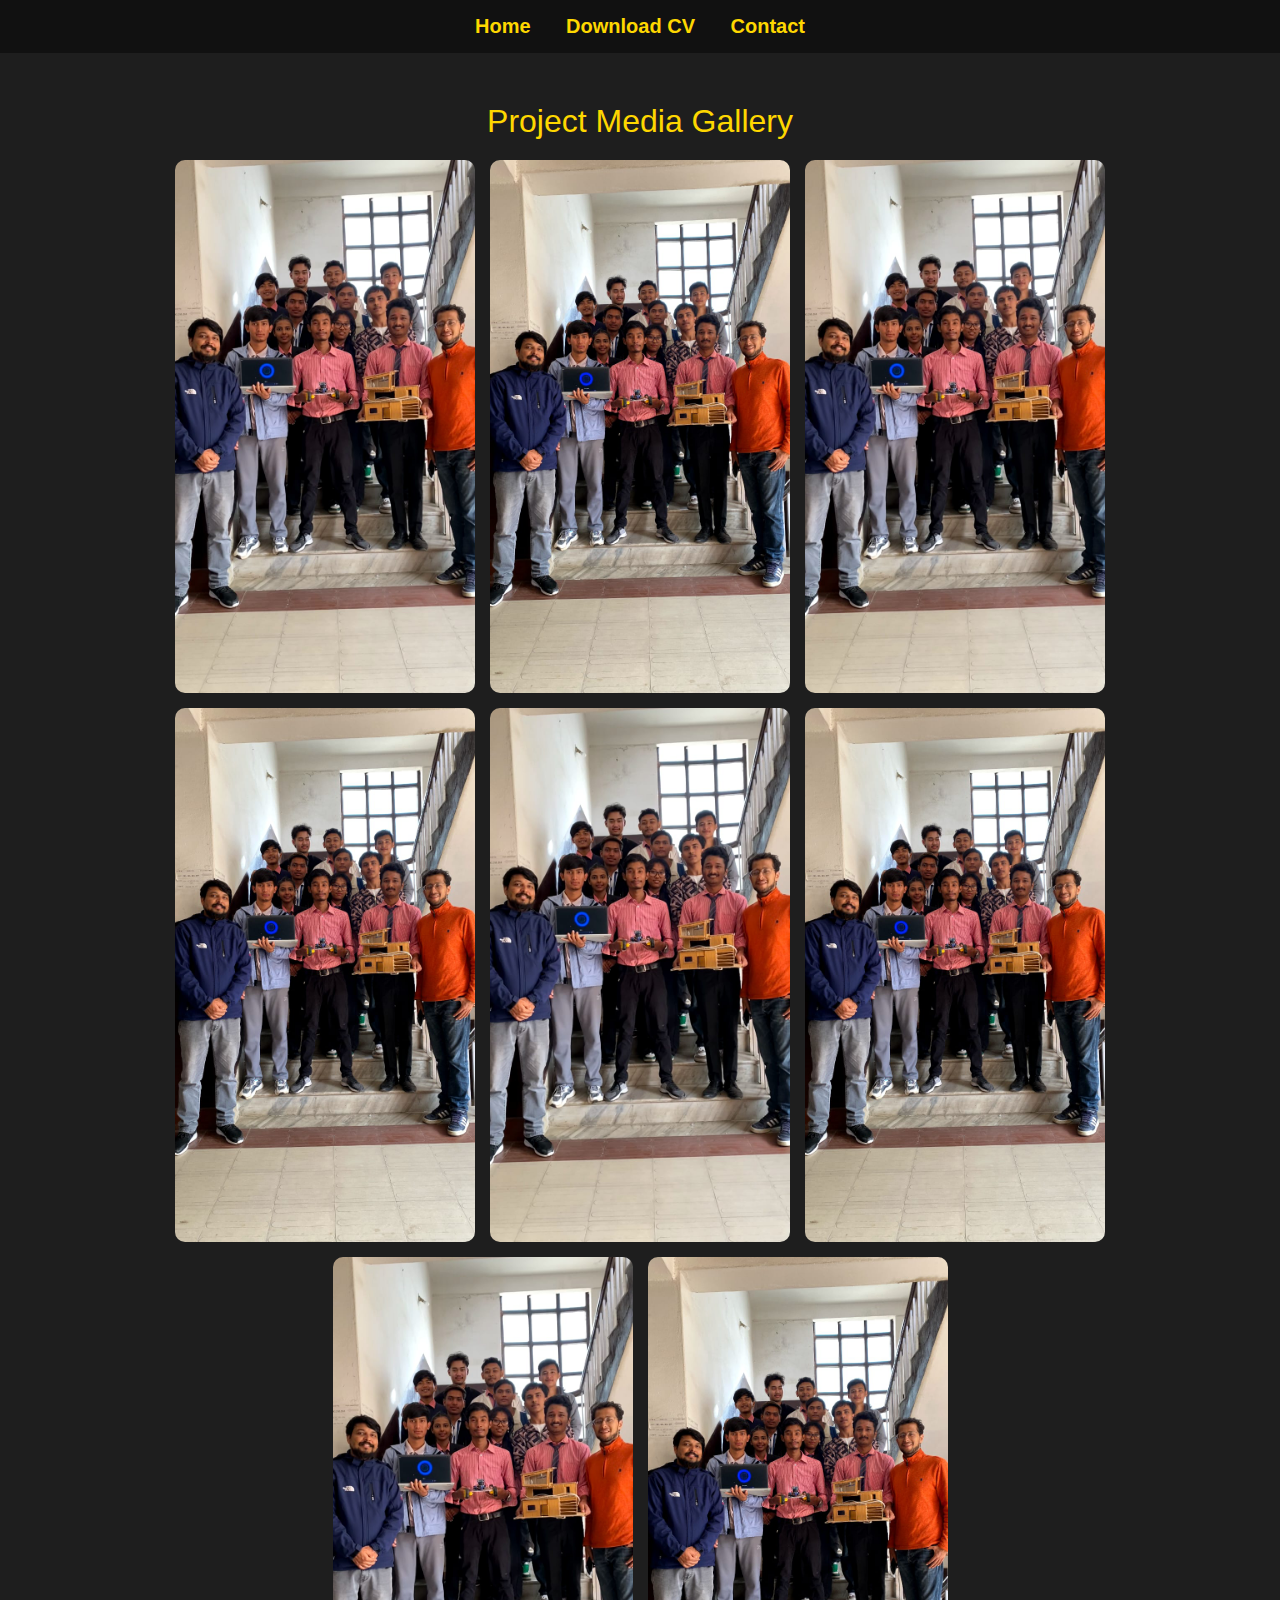
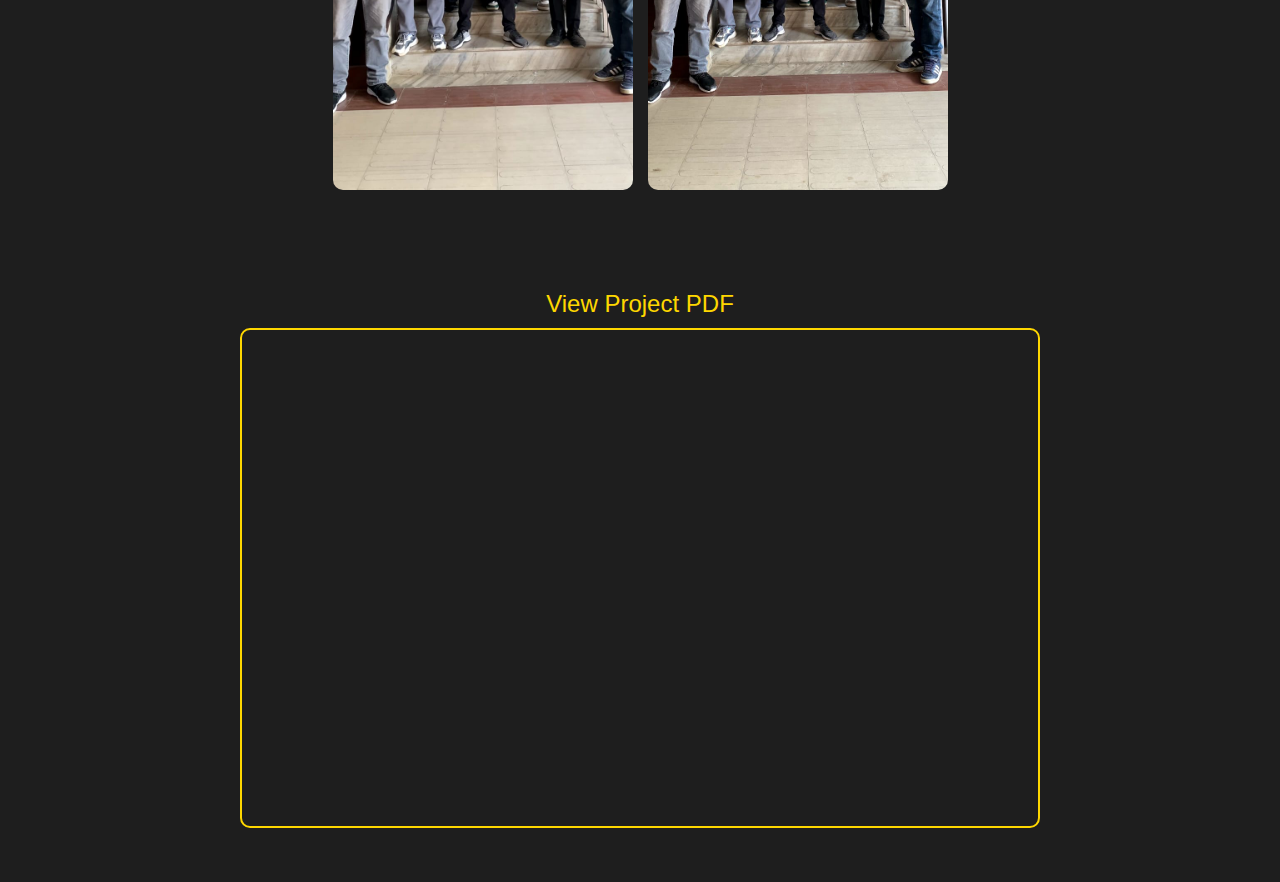
<file: files/file.html>
<!DOCTYPE html>
<html lang="en">
<head>
    <meta charset="UTF-8">
    <meta name="viewport" content="width=device-width, initial-scale=1.0">
    <title>Project Media Gallery</title>
    <style>
        /* General Styling */
        * {
            margin: 0;
            padding: 0;
            box-sizing: border-box;
            font-family: Arial, sans-serif;
        }

        body {
            background-color: #1e1e1e;
            color: white;
        }

        /* Navbar */
        .navbar {
            background: #111;
            padding: 15px;
            text-align: center;
            font-size: 20px;
        }

        .navbar a {
            color: #fed700;
            text-decoration: none;
            margin: 0 15px;
            font-weight: bold;
        }

        /* Project Section */
        .project-content {
            padding: 50px;
            text-align: center;
        }

        .project-title {
            font-size: 32px;
            margin-bottom: 20px;
            color: #fed700;
        }

        /* Image Grid */
        .projects {
            display: flex;
            flex-wrap: wrap;
            justify-content: center;
            gap: 15px;
        }

        .project {
            flex: 1 1 calc(33.33% - 30px); /* 3 per row */
            max-width: 300px;
            border-radius: 10px;
            overflow: hidden;
            position: relative;
            cursor: pointer;
            transition: transform 0.3s;
        }

        .project img {
            width: 100%;
            height: auto;
            display: block;
            transition: 0.3s;
        }

        .project:hover {
            transform: scale(1.05);
        }

        /* PDF Viewer */
        .pdf-container {
            margin: 50px auto;
            text-align: center;
        }

        .pdf-title {
            font-size: 24px;
            color: #fed700;
            margin-bottom: 10px;
        }

        iframe {
            width: 100%;
            max-width: 800px;
            height: 500px;
            border: 2px solid #fed700;
            border-radius: 10px;
        }

        /* Responsive Design */
        @media (max-width: 768px) {
            .project {
                flex: 1 1 calc(50% - 30px); /* 2 per row */
            }
        }

        @media (max-width: 480px) {
            .project {
                flex: 1 1 100%; /* 1 per row */
            }
        }
    </style>
</head>
<body>

    <!-- Navbar -->
    <div class="navbar">
        <a href="https://www.mausamshrees.com.np/">Home</a>
        <a href="https://www.mausamshrees.com.np/CV.pdf">Download CV</a>
        <a href="mailto:Mausamshreesh123@gmail.com">Contact</a>
    </div>

    <!-- Project Section -->
    <div class="project-content">
        <div class="project-title">Project Media Gallery</div>
        <div class="projects">
            <div class="project"><img src="1.jpg" alt="Project 1"></div>
            <div class="project"><img src="2.jpg" alt="Project 2"></div>
            <div class="project"><img src="1.jpg" alt="Project 1"></div>
            <div class="project"><img src="2.jpg" alt="Project 2"></div>
            <div class="project"><img src="1.jpg" alt="Project 1"></div>
            <div class="project"><img src="2.jpg" alt="Project 2"></div>
            <div class="project"><img src="1.jpg" alt="Project 1"></div>
            <div class="project"><img src="2.jpg" alt="Project 2"></div>
            
         
        </div>
    </div>

    <!-- PDF Viewer -->
    <div class="pdf-container">
        <div class="pdf-title">View Project PDF</div>
        <iframe src="https://drive.google.com/file/d/1GZYzbwR5tbNubP5CKuiPF9qzoHREYMYd/preview" width="100%" height="500px"></iframe>
       
    </div>

</body>
</html>
</file>
